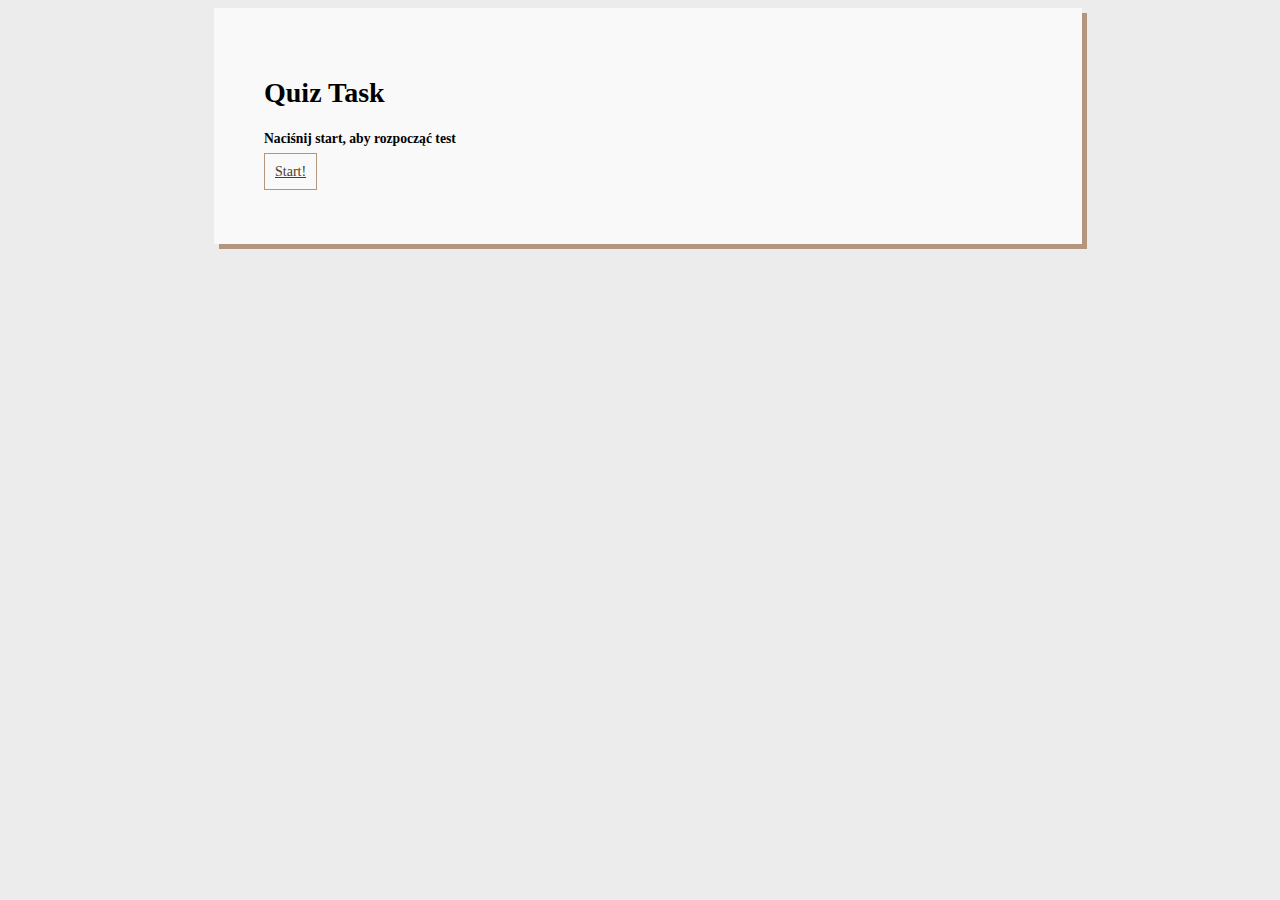
<file: index.html>
<!DOCTYPE html>
<html lang="en">
<head>
    <meta charset="UTF-8">
    <title>Title</title>
    <link rel="stylesheet" href="https://stackpath.bootstrapcdn.com/bootstrap/4.1.3/css/bootstrap.min.css"
          integrity="sha384-MCw98/SFnGE8fJT3GXwEOngsV7Zt27NXFoaoApmYm81iuXoPkFOJwJ8ERdknLPMO" crossorigin="anonymous">
    <link rel="stylesheet" href="css/style.css">
</head>
<body>
<container class="container-fluid text-center">
    <div class="hello mt-4">
        <h1 class="display-3">Quiz Task</h1>
        <h3>
            <small class="text-muted">Naciśnij start, aby rozpocząć test</small>
        </h3>
        <p class="mt-4">
            <a class="btn-custom pl-5 pr-5" href="quiz.html">Start!</a>
        </p>
    </div>
</container>

</body>
</html>
</file>
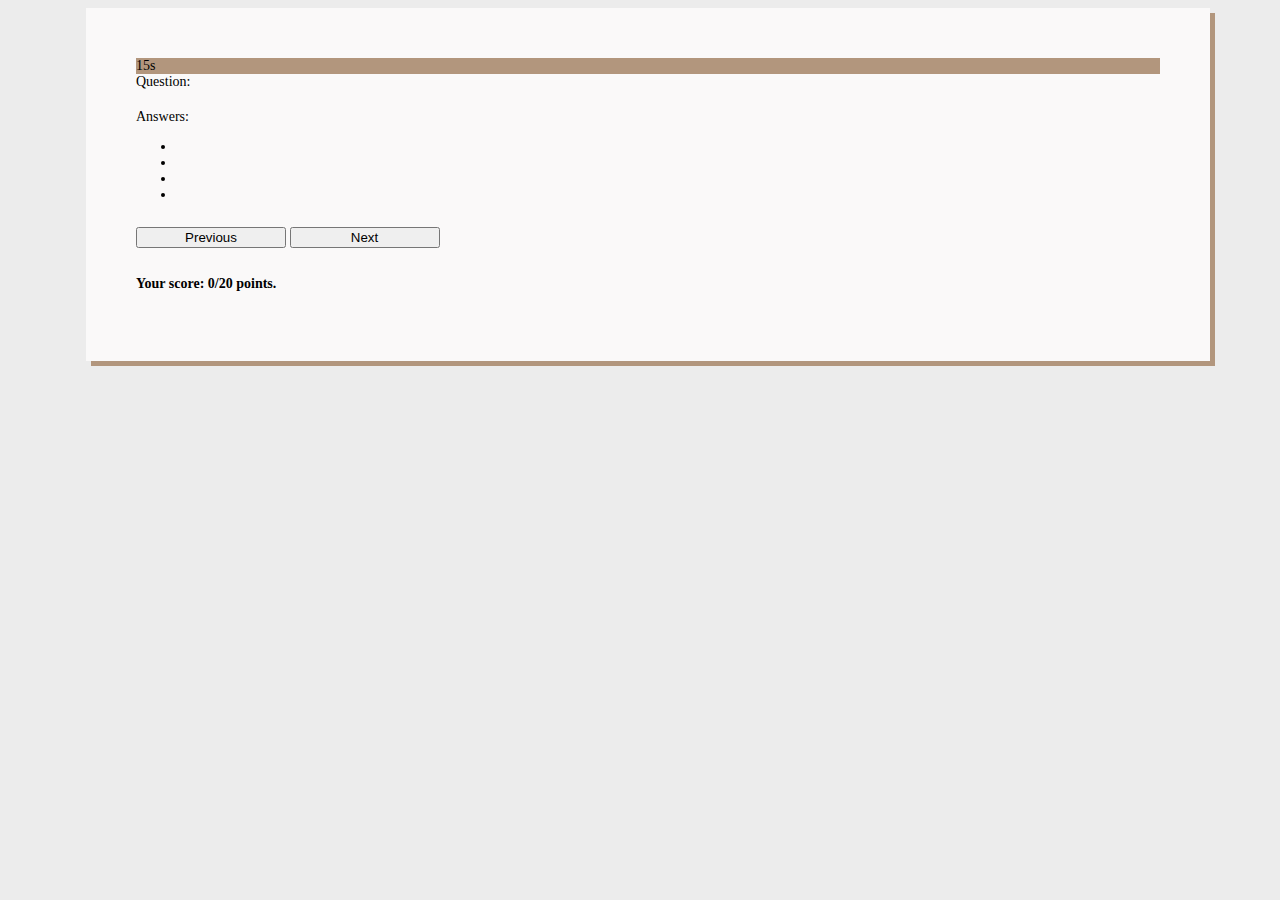
<file: quiz.html>
<!DOCTYPE html>
<html lang="en">
<head>
    <meta charset="UTF-8">
    <title>Title</title>
    <link rel="stylesheet" href="https://stackpath.bootstrapcdn.com/bootstrap/4.1.3/css/bootstrap.min.css"
          integrity="sha384-MCw98/SFnGE8fJT3GXwEOngsV7Zt27NXFoaoApmYm81iuXoPkFOJwJ8ERdknLPMO" crossorigin="anonymous">
    <link rel="stylesheet" href="css/style.css">
</head>
<body>

<div class="navbar">

</div>


<div class="container-fluid list">
    <div class="quiz">
        <div class="progress mb-3">
            <div class="progress-bar" role="progressbar" aria-valuenow="25" aria-valuemin="0" aria-valuemax="100">
                15s
            </div>
        </div>
        Question: <span class="question-index"></span>
        <h4 class="question"></h4>

        Answers:
        <ul class="list-group">
            <li class="list-group-item"></li>
            <li class="list-group-item"></li>
            <li class="list-group-item"></li>
            <li class="list-group-item"></li>
        </ul>

        <div class="buttons">
            <button class="btn btn-danger previous">Previous</button>
            <button class="btn btn-success next">Next</button>
        </div>

        <h4>Your score: <span class="score">0</span>/20 points.</h4>
    </div>
</div>
<div class="container-fluid results" style="display: none">
    <div class="quiz">
        <div class="score">
            <table class="table table-striped sticky-top">
                <thead>
                <tr>
                    <th></th>
                    <th>Point/20</th>
                    <th>Average</th>
                </tr>
                </thead>
                <tbody>
                <tr>
                    <th scope="row">Your score</th>
                    <td class="userScorePoint"></td>
                    <td class="average"></td>
                </tr>
                </tbody>
            </table>
            <div class="buttons">
                <a class="btn btn-danger" href="index.html" role="button">Home page</a>
                <button class="btn btn-success restart">Retake quiz</button>
                <button class="btn btn-success" type="button" data-bs-toggle="collapse"
                        data-bs-target="#collapseExample"
                        aria-expanded="false" aria-controls="collapseExample">
                    Show my results
                </button>
            </div>
            <div class="collapse" id="collapseExample">
                <div class="results-history"></div>
            </div>
            <div class="scroll">
                    &#8593;
            </div>
        </div>
    </div>
</div>
<script src="https://cdn.jsdelivr.net/npm/bootstrap@5.0.0-beta2/dist/js/bootstrap.bundle.min.js"
        integrity="sha384-b5kHyXgcpbZJO/tY9Ul7kGkf1S0CWuKcCD38l8YkeH8z8QjE0GmW1gYU5S9FOnJ0"
        crossorigin="anonymous"></script>
<script src="js/script.js"></script>
</body>
</html>
</file>
<file: css/style.css>
body {
    width: 100%;
    font-size: 14px;
    background-color: #ececec;
}

.container {
    margin-top: 50px;
}

.list-group-item {
    cursor: pointer;
}

.correct {
    background-color: #7bb526;
}

.incorrect {
    background-color: #d62b1e;
}

.buttons {
    padding: 10px 10px 10px 0;
}

.btn{
    width: 150px;
}

.table{
    background-color: #faf9f9;
}

.scroll {
    position: fixed;
    bottom: 30px;
    right: 30px;
    background-color: #faf9f9;
    box-shadow: 5px 5px 0 #b2967d;
    width: 50px;
    height: 50px;
    font-size: 32px;
    text-align: center;
}
.scroll:hover {
    color: #fff;
    background-color: #b2967d;
    transition: background-color .2s;
}


.hello {
    width: 60%;
    margin: 0 auto;
    padding: 50px;
    background-color: #faf9f9;
    box-shadow: 5px 5px 0 #b2967d;
}

.btn-custom {
    border: 1px solid #b2967d;
    padding: 10px;
    color: #473c32;
}

.btn-custom:hover {
    color: #514539;
    text-decoration: none;
    background-color: #b2967d;
    transition: background-color .2s;
}

.quiz {
    width: 80%;
    margin: 0 auto;
    padding: 50px;
    background-color: #faf9f9;
    box-shadow: 5px 5px 0 #b2967d;
}

.progress-bar {
    background-color: #b2967d;
}

@media (max-width: 800px) {
    .hello {
        width: 80%;
    }
}
</file>
